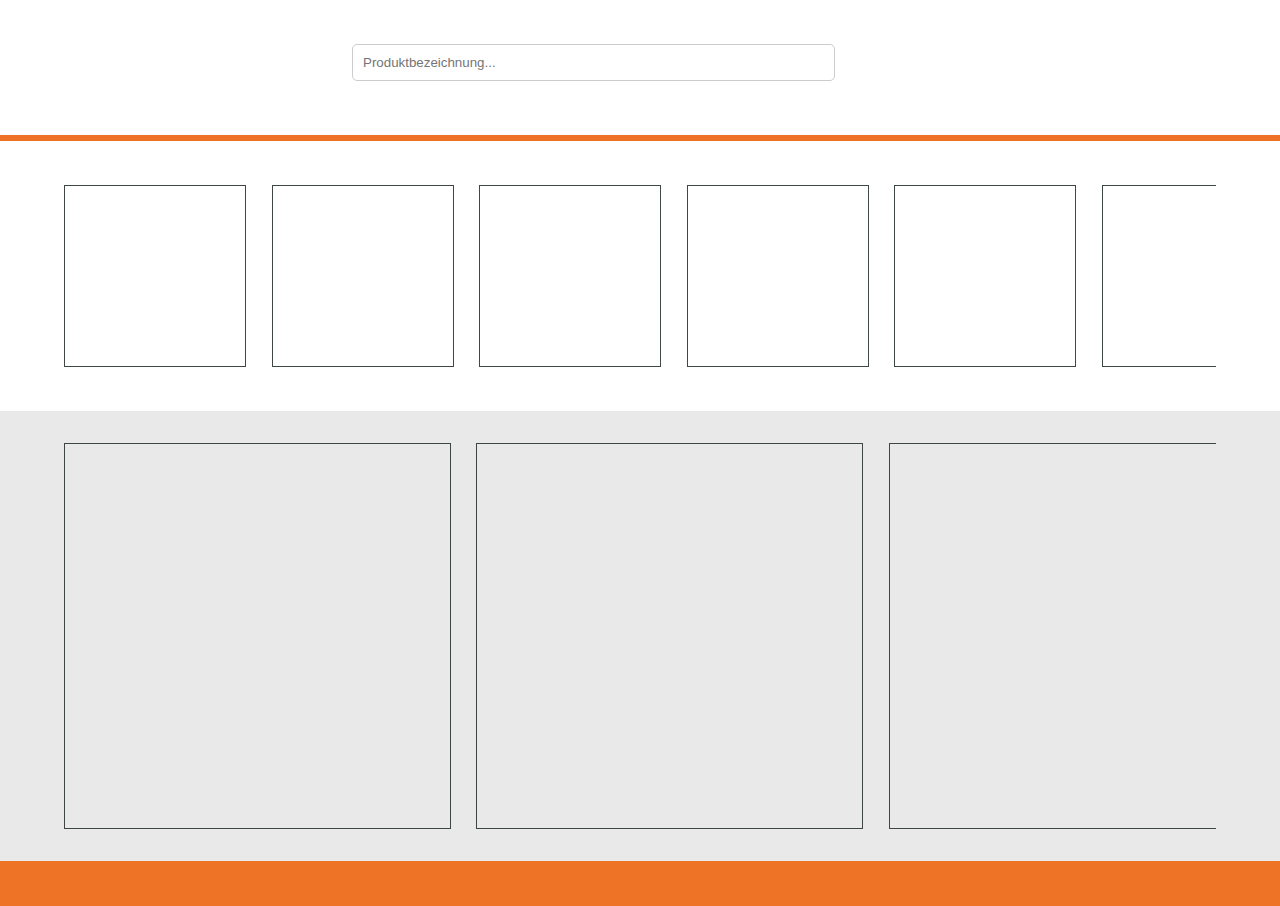
<file: index.html>
<!DOCTYPE html>
<html lang="de">
<head>
    <meta charset="UTF-8">
    <meta name="viewport" content="width=device-width, initial-scale=1.0">
    <title>Document</title>
    <link rel="stylesheet" href = "style.css">
    <link rel="manifest" href="./App/manifest.json">
</head>
<body>
    
    <header>
        <div class = "maincontainer">
            <div class = "headerlogo">

            </div>
            <div class = "headersearchfield">
                <input type="text" id="searchInput" autocomplete="off" placeholder="Produktbezeichnung...">
            </div>
            <div id="searchResults">
                <div class="product-container"></div>
            </div>

            <div class = "headerfeatures">
                
            </div>
        </div>
    </header>

    <section class = "kachelcontainer-one">
        <div class = "maincontainer">
            <div class = "grid-container-one">
                <a class = "kacheln-one" href="https://www.google.ch" target="_blank">
                    
                </a>
                <a class = "kacheln-one" href="https://www.google.ch" target="_blank">
                    
                </a>
                <a class = "kacheln-one" href="https://www.google.ch" target="_blank">
                    
                </a>
                <a class = "kacheln-one" href="https://www.google.ch" target="_blank">
                    
                </a>
                <a class = "kacheln-one" href="https://www.google.ch" target="_blank">
                    
                </a>
                <a class = "kacheln-one" href="https://www.google.ch" target="_blank">
                    
                </a>
                <a class = "kacheln-one" href="https://www.google.ch" target="_blank">
                    
                </a>
                <a class = "kacheln-one" href="https://www.google.ch" target="_blank">
                    
                </a>
                <a class = "kacheln-one" href="https://www.google.ch" target="_blank">
                    
                </a>
                <a class = "kacheln-one" href="https://www.google.ch" target="_blank">
                    
                </a>
                <a class = "kacheln-one" href="https://www.google.ch" target="_blank">
                    
                </a>
                <a class = "kacheln-one" href="https://www.google.ch" target="_blank">
                    
                </a>
                <a class = "kacheln-one" href="https://www.google.ch" target="_blank">
                    
                </a>

            </div>
        </div>
    </section>

    <section class = "kachelcontainer-two">
        <div class = "maincontainer">
            <div class = "grid-container-two">
                <a class = "kacheln-two" href="https://www.google.ch" target="_blank">
                    
                </a>
                <a class = "kacheln-two" href="https://www.google.ch" target="_blank">
                    
                </a>
                <a class = "kacheln-two" href="https://www.google.ch" target="_blank">
                    
                </a>
                <a class = "kacheln-two" href="https://www.google.ch" target="_blank">
                    
                </a>
                <a class = "kacheln-two" href="https://www.google.ch" target="_blank">
                    
                </a>
                <a class = "kacheln-two" href="https://www.google.ch" target="_blank">
                    
                </a>
                <a class = "kacheln-two" href="https://www.google.ch" target="_blank">
                    
                </a>
            </div>
        </div>
    </section>

    <footer>
        <div class = "maincontainer">

        </div>
    </footer>

    <script src="script.js"></script>
    <script src="/App/serviceWorkerManager.js" defer></script>
</body>
</html>
</file>
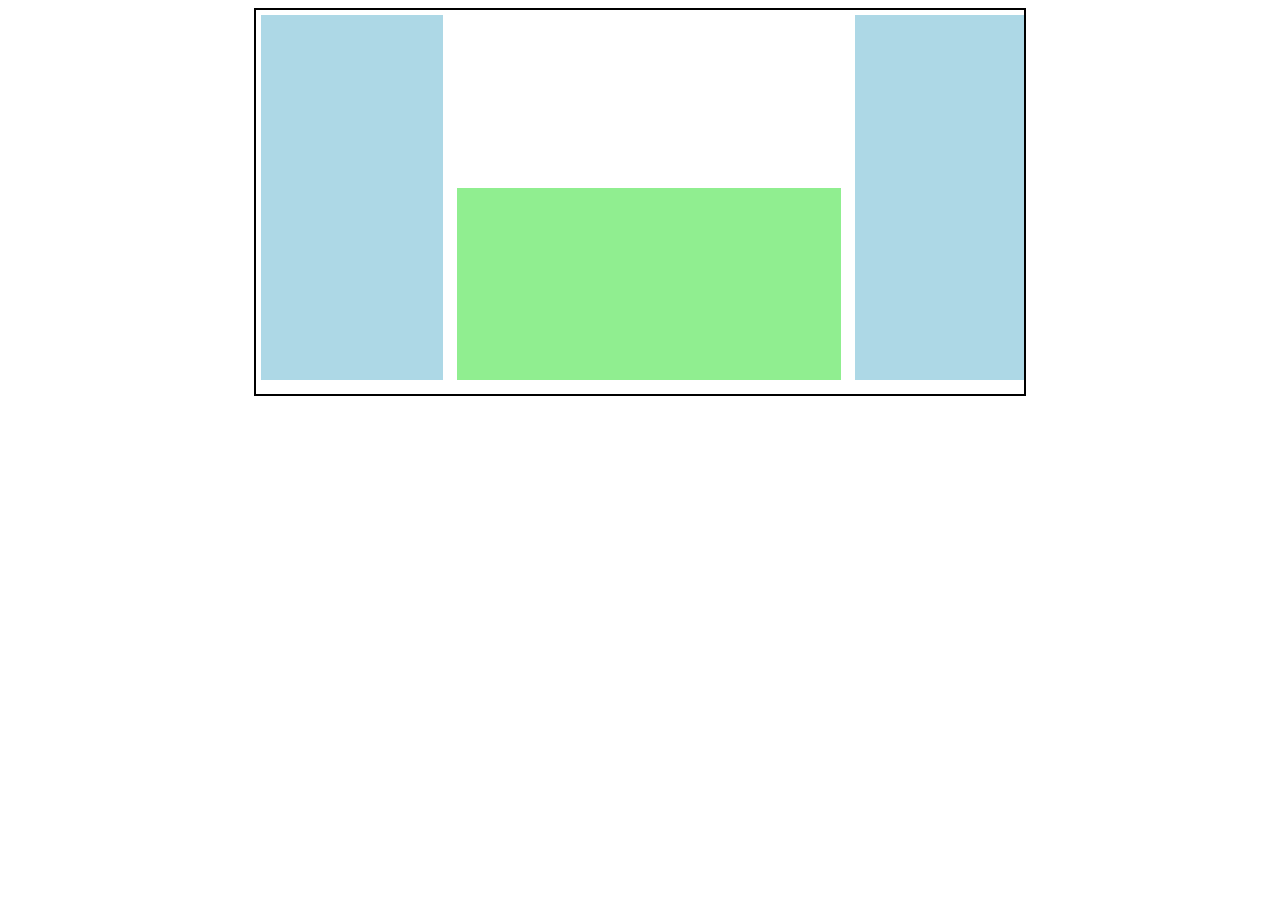
<file: index2.html>
<!DOCTYPE html>
<html>
<head>
<style>
#container {
  width: 60vw;
  aspect-ratio: 2/1;
  margin: auto;
  border: solid black 2px;
  overflow-x: scroll;
  overflow-y: hidden;
  white-space: nowrap;
  scroll-snap-type: x mandatory;
  scrollbar-color: white white;
}

.blue {
  background-color: lightblue;
  height: 95%;
  aspect-ratio: 1/2;
}

.green {
  background-color: lightgreen;
  height: 50%;
  aspect-ratio: 2/1;
}

.blue, .green {
  display: inline-block;
  margin: 5px;
  scroll-snap-align: center;
}
</style>
</head>
<body>
<div id="container">
    <a href="https://www.google.ch" class = "blue"></a>
  <div class="green"></div>
  <div class="blue"></div>
  <div class="green"></div>
  <div class="blue"></div>
  <div class="green"></div>
  <div class="blue"></div>
</div>

</body>
</html>
</file>
<file: style.css>
:root {
    --viacid-orange: #EE7327;
    --viacid-gray: #3E4744;
    --viacid-lightgray: #e9e9e9;
    --viacid-white: #FFFFFF;
    --viacid-black: #000000;
}

* {
    margin: 0;
    padding: 0;
}

html {
    scroll-behavior: smooth;
}

body {
    width: 100vw;
    height: 100vh;
    overflow: hidden;
}

header {
    height: 15%;
    display: flex;
    justify-content: center;
    align-items: center;
    flex-direction: row;
    border-style: solid;
    border-width: 0.5vw;
    border-color: var(--viacid-orange);
    border-top: 0;
    border-left: 0;
    border-right: 0;
}

.headerlogo {
    width: 25%;
    height: 100%;
}

.headersearchfield {
    width: 50%;
    height: 100%;
    display: flex;
    align-items: center;
}

input[type="text"] {
    width: 100%;
    background-color: white;
    border-radius: 4px;
    border-style: none;
    padding-top: 16px;
    padding-bottom: 16px;
    padding-left: 5px;
    color: var(--viacid-gray);
}

input:focus {
    outline: none;
}

#searchInput {
    width: 80%;
    padding: 10px;
    border: 1px solid #ccc;
    border-radius: 5px;
    margin-bottom: 10px;
}

#searchResults {
    position: absolute;
    top: 15vh;
    left: 0;
    width: 100vw;
    height: 100vh;
    background: white;
    z-index: 10;
    padding-top: 15px;
    display: none;
    justify-items: center;
}

#searchResults .product-container {
    display: grid;
    grid-template-columns: repeat(auto-fill, minmax(21vh, 1fr));
    
    grid-auto-rows: auto;
    gap: 1vw;
    width: 90%;
}

#searchResults .product {
    padding: 20px;
    border-style: solid;
    border-width: 1px;
    border-color: gray;
    border-radius: 5px;
    text-align: center;
}

#searchResults .product img {
    width: 100%;
    height: auto;
    border-radius: 5px;
    margin-bottom: 10px;
}

#searchResults .product .product-info {
    display: flex;
    flex-direction: column;
    gap: 5px;
}

#searchResults .product .product-info a {
    color: #007BFF;
    text-decoration: none;
}

#searchResults .product .product-info a:hover {
    text-decoration: underline;
}

#searchResults .product:hover {
    background-color: #eaeaea;
}

.headerfeatures {
    width: 25%;
    height: 100%;
}

footer {
    background-color: var(--viacid-orange);
    height: 5%;
    display: flex;
    justify-content: center;
    align-items: center;
}

.maincontainer {
    width: 90%;
    height: 90%;
    display: flex;
    flex-direction: row;
}

.kachelcontainer-one {
    height: 30%;
    display: flex;
    justify-content: center;
    align-items: center;
}

.grid-container-one {
    width: 100%;
    height: 100%;

    display: grid;
    grid-auto-columns: 1fr;
    grid-auto-rows: 1fr;
    column-gap: clamp(10px ,2vw, 50px);
    grid-auto-flow: column;
    
    overflow-x: scroll;
    align-items: center;
}

.kacheln-one {

    height: 95%;
    aspect-ratio: 1/1;

    max-width: 180px;
    max-height: 180px;

    border-style: solid;
    border-width: 1px;
    border-color: var(--viacid-gray);
    cursor: pointer;
}

.kachelcontainer-two {
    height: 50%;
    background-color: var(--viacid-lightgray);
    display: flex;
    justify-content: center;
    align-items: center;
}

.grid-container-two {
    width: 100%;
    height: 100%;

    display: grid;
    grid-auto-columns: 1fr;
    grid-auto-rows: 1fr;
    column-gap: clamp(10px ,2vw, 50px);
    grid-auto-flow: column;
    
    overflow-x: scroll;
    align-items: center;
}

.kacheln-two {

    height: 95%;
    aspect-ratio: 1/1;

    border-style: solid;
    border-width: 1px;
    border-color: var(--viacid-gray);
    cursor: pointer;
}
</file>
